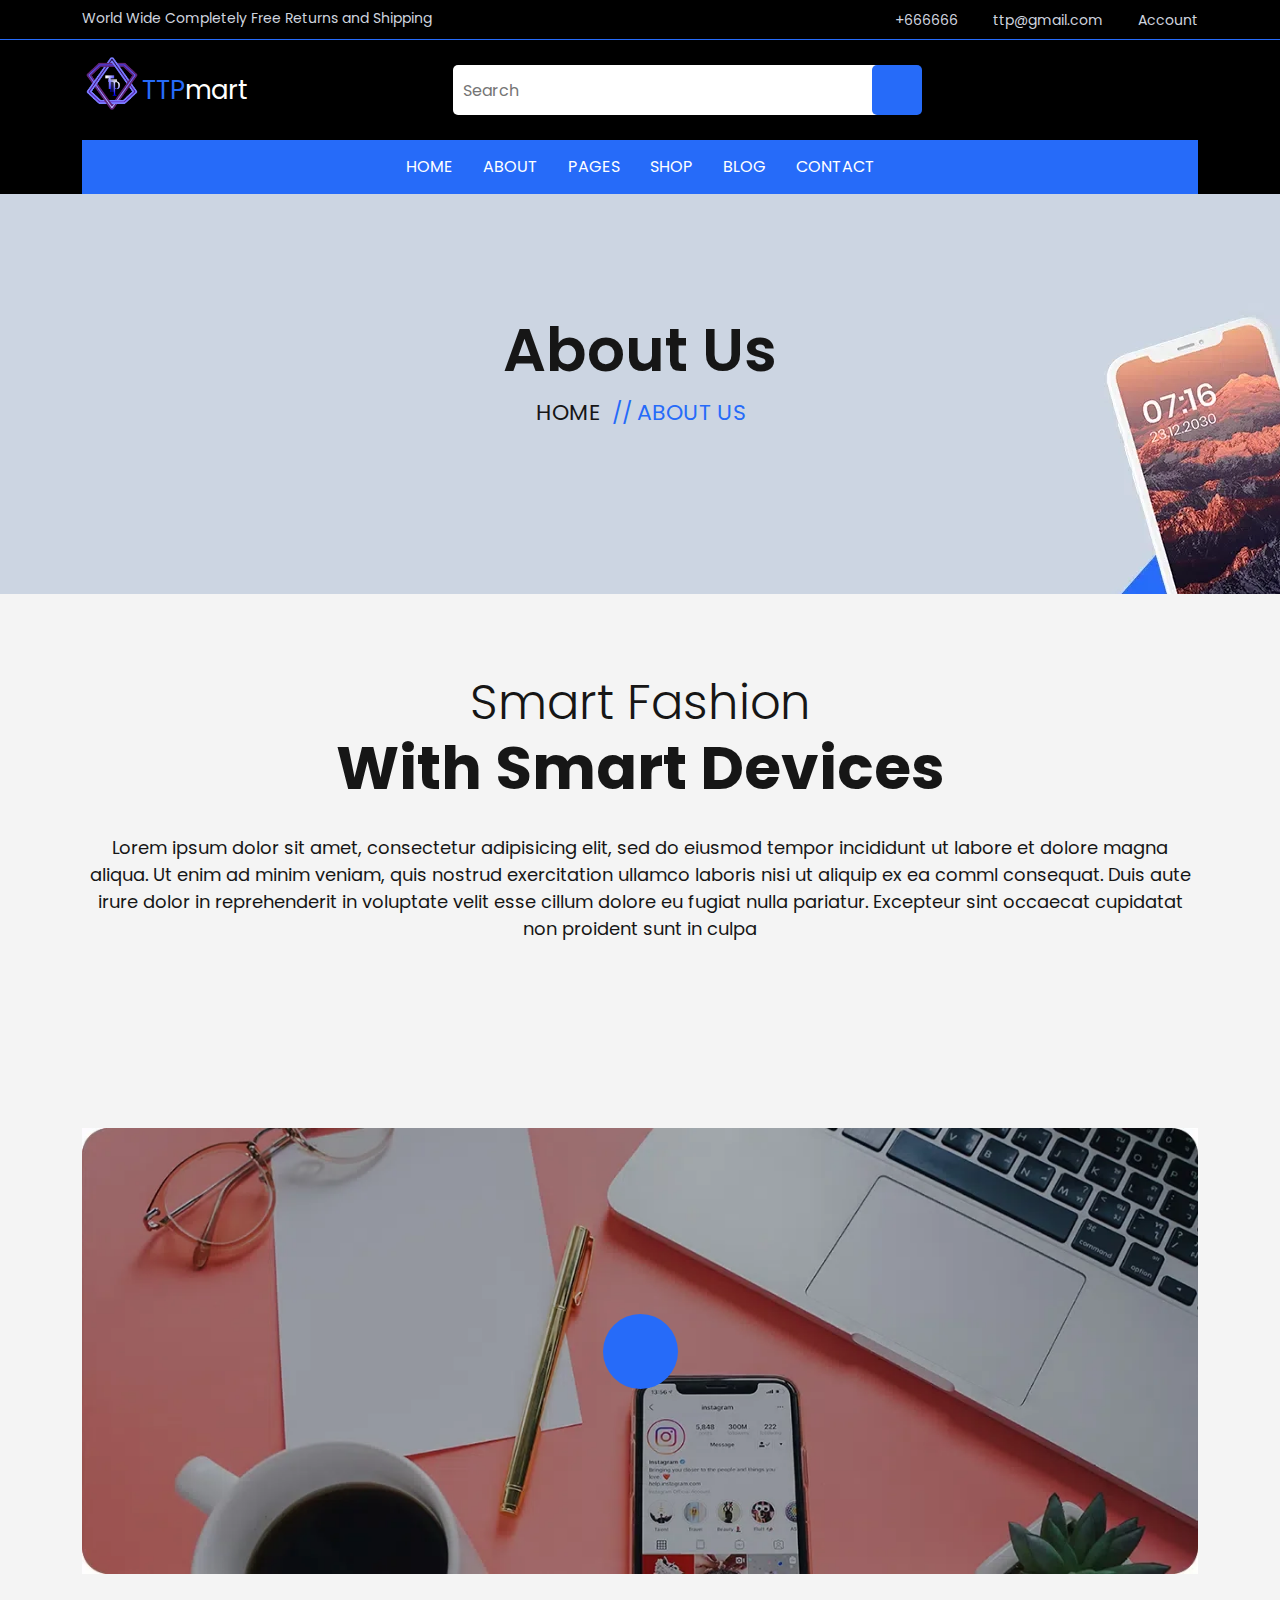
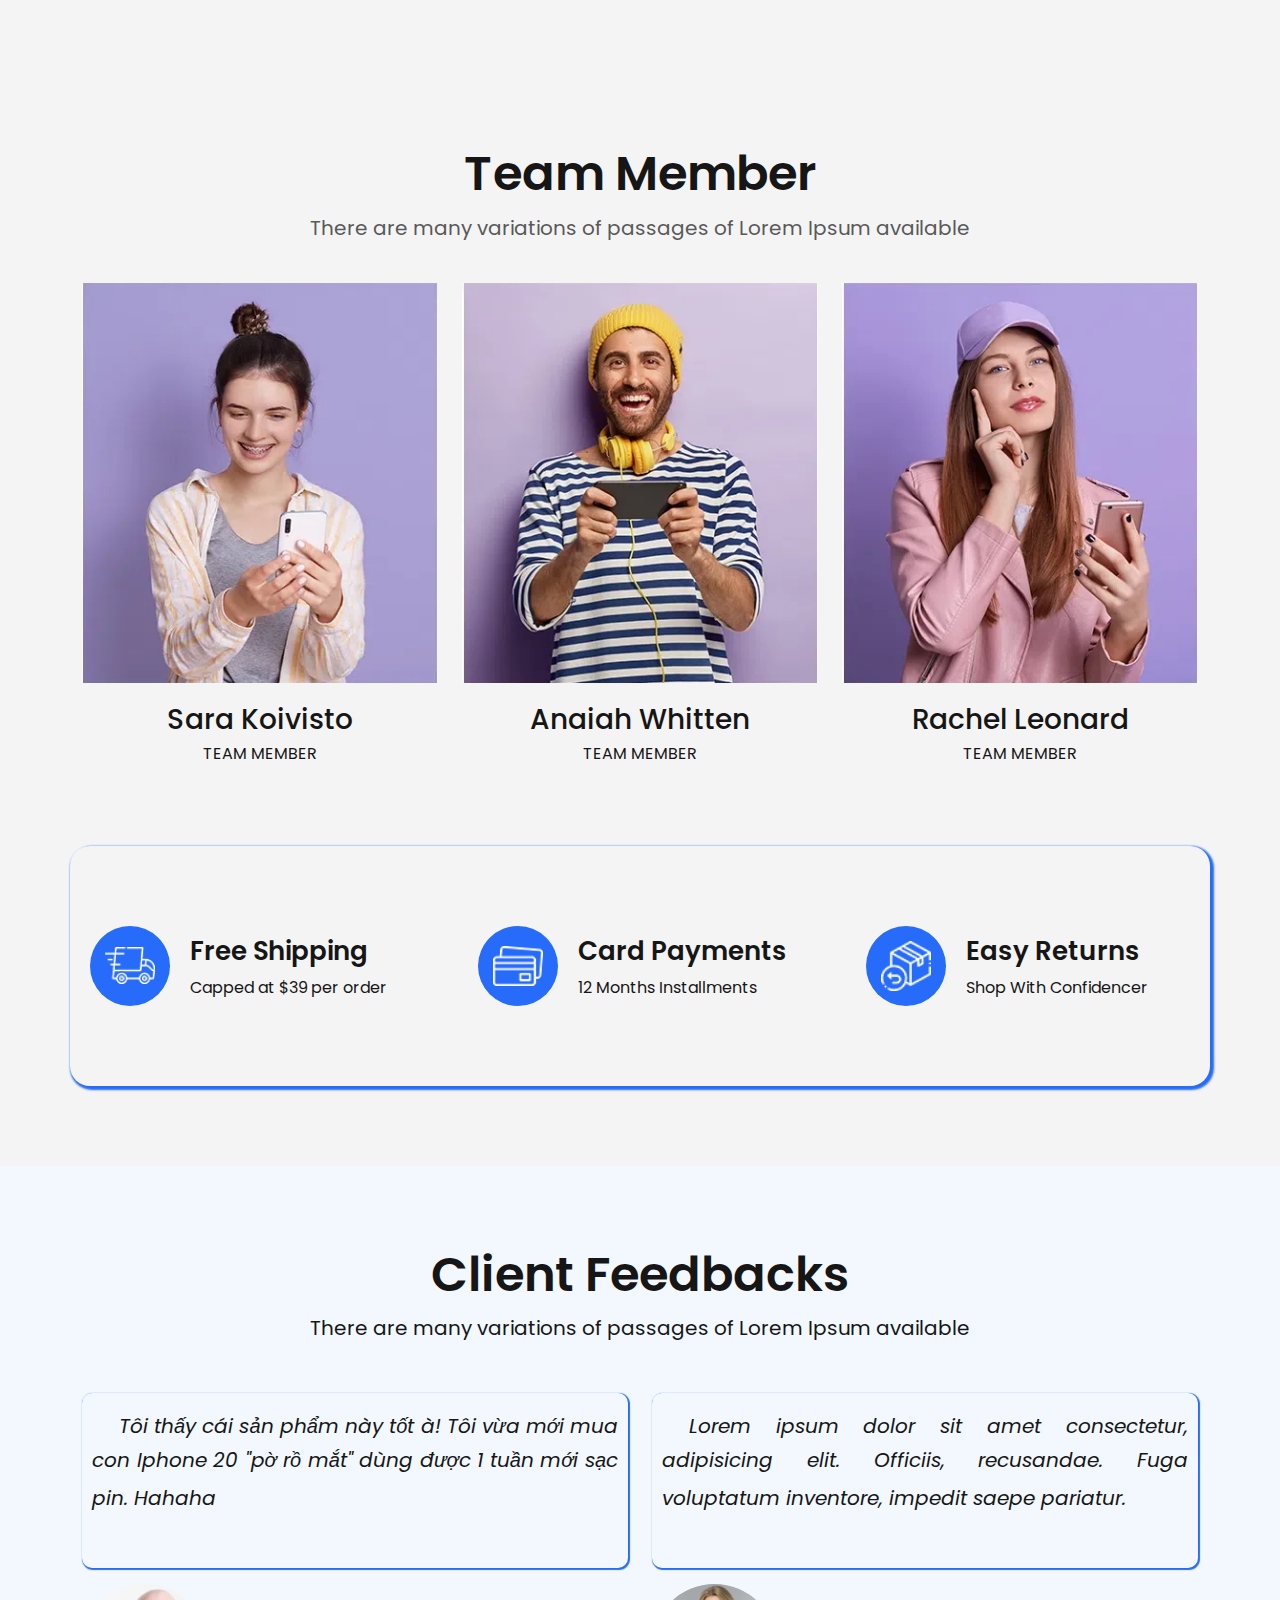
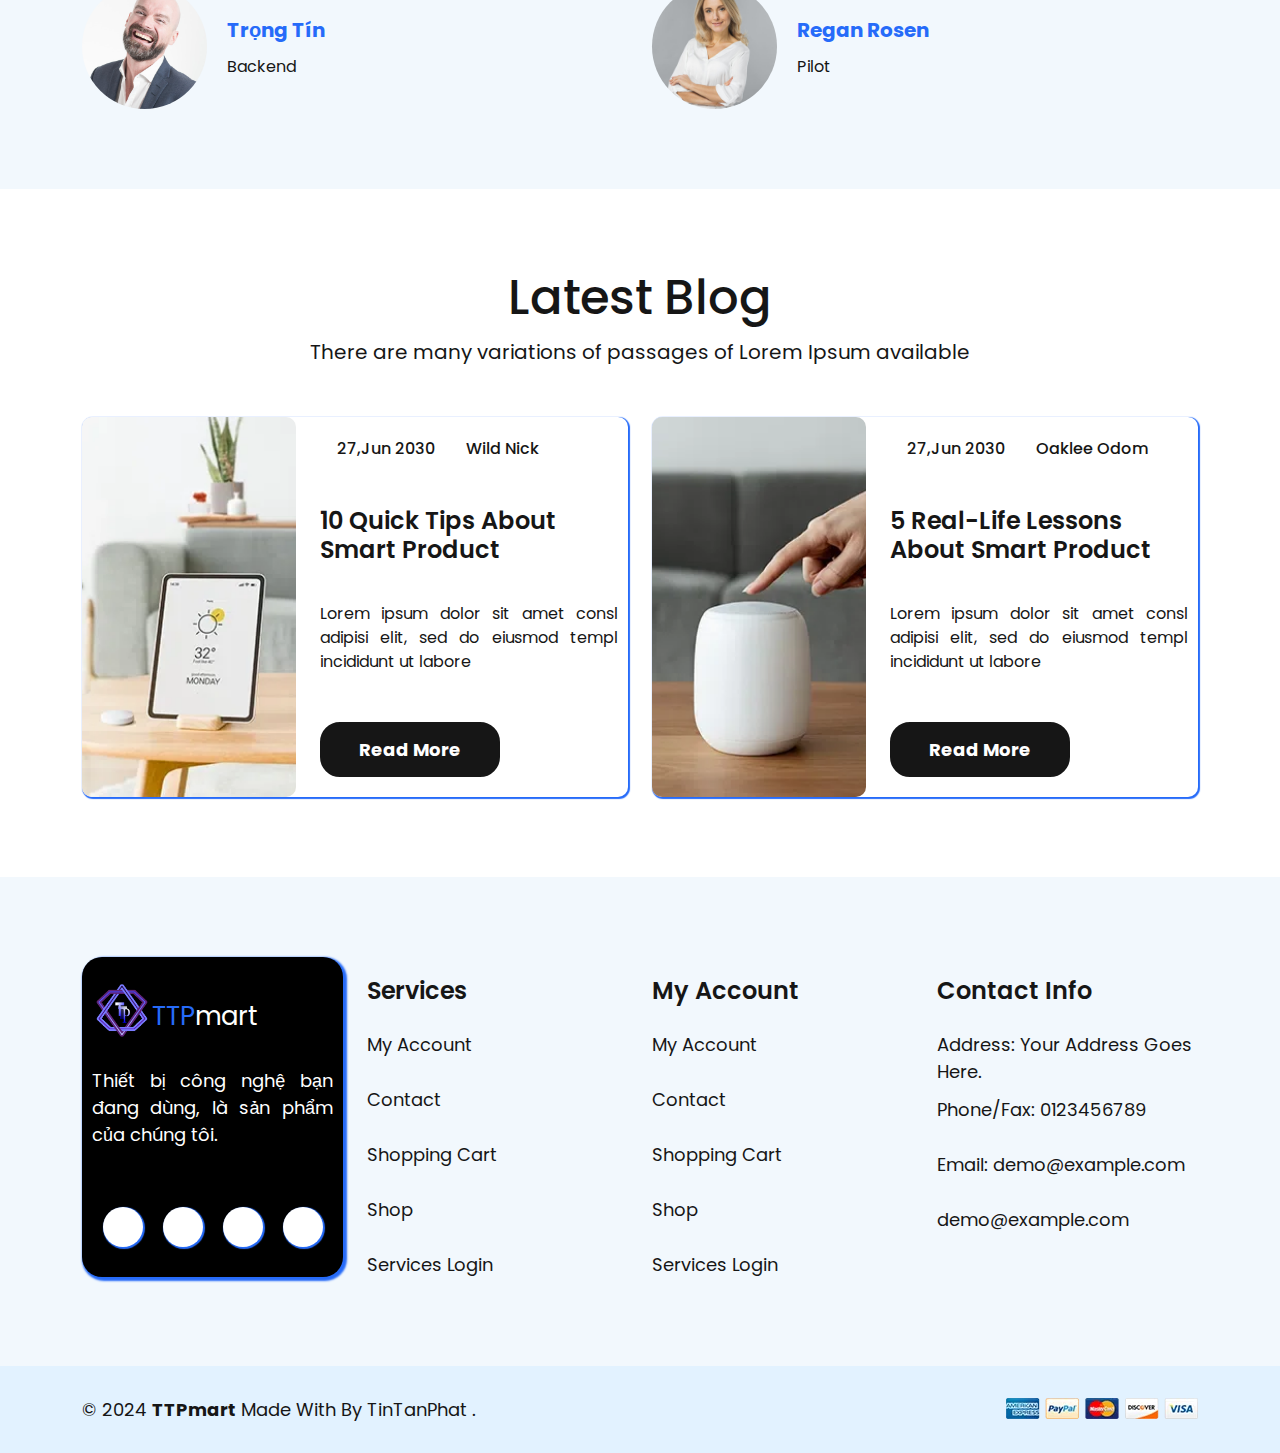
<file: about.html>
<!DOCTYPE html>
<html lang="en">

<head>
  <meta charset="UTF-8">
  <meta name="viewport" content="width=device-width, initial-scale=1.0">
  <title>TTPmart - About</title>
  <!-- Favicon -->
  <link rel="icon" type="image/x-icon" href="assets/images/x-monogram-by-victor-murea-dribbble.png">
  <!-- Font Awesome -->
  <link rel="stylesheet" href="https://cdnjs.cloudflare.com/ajax/libs/font-awesome/6.5.1/css/all.min.css"
    integrity="sha512-DTOQO9RWCH3ppGqcWaEA1BIZOC6xxalwEsw9c2QQeAIftl+Vegovlnee1c9QX4TctnWMn13TZye+giMm8e2LwA=="
    crossorigin="anonymous" referrerpolicy="no-referrer" />
  <!-- Bootstrap -->
  <link rel="stylesheet" href="assets/bootstrap/bootstrap.min.css">
  <!-- Wow -->
  <link rel="stylesheet" href="assets/wow/animate.css">
  <!-- Slick -->
  <link rel="stylesheet" type="text/css" href="assets/slick/slick.css" />
  <link rel="stylesheet" type="text/css" href="assets/slick/slick-theme.css" />
  <!-- CSS -->
  <link rel="stylesheet" href="assets/css/base.css">
  <link rel="stylesheet" href="assets/css/styles.css">
</head>

<body>
  <!-- Header -->
  <header class="header">
    <div class="container">
      <div class="inner-wrap">
        <p class="desc">World Wide Completely Free Returns and Shipping</p>
        <ul class="list">
          <li>
            <a href="#">
              <i class="fa-solid fa-phone"></i>
              <span>+666666</span>
            </a>
          </li>
          <li>
            <a href="#">
              <i class="fa-regular fa-envelope"></i>
              <span>ttp@gmail.com</span>
            </a>
          </li>
          <li>
            <a href="#">
              <i class="fa-solid fa-user"></i>
              <span>Account</span>
            </a>
          </li>
        </ul>
      </div>
    </div>
  </header>
  <!-- End Header -->

  <!-- Main -->
  <main class="main">
    <!-- Search -->
    <section class="header-search">
      <div class="container">
        <div class="row">
          <div class="col-xl-3 col-lg-3 col-md-6 col-sm-6 col-6">
            <a class="inner-logo" href="#">
              <div class="logo"></div>
              <span>
                <span>TTP</span>
                mart
              </span>
            </a>
          </div>
          <div class="col-xl-7 col-lg-7 col-md-12 order-992-2">
            <div class="inner-search">
              <input type="text" name="search" placeholder="Search">
              <button class="button button-search">
                <i class="fa-solid fa-magnifying-glass"></i>
              </button>
            </div>
          </div>
          <div class="col-xl-2 col-lg-2 col-md-6 col-sm-6 col-6">
            <div class="inner-icon">
              <a href="#">
                <i class="fa-regular fa-heart"></i>
              </a>
              <a href="#">
                <i class="fa-solid fa-cart-shopping"></i>
              </a>
            </div>
          </div>
        </div>
      </div>
    </section>
    <!-- End Search -->

    <!-- Header Main -->
    <section class="header-main">
      <div class="container">
        <div class="row">
          <div class="col-12">
            <div class="inner-content">
              <ul class="list">
                <a href="#">
                  <li>HOME</li>
                </a>
                <a href="#">
                  <li>ABOUT</li>
                </a>
                <a href="#">
                  <li>PAGES</li>
                </a>
                <a href="#">
                  <li>SHOP</li>
                </a>
                <a href="#">
                  <li>BLOG</li>
                </a>
                <a href="#">
                  <li>CONTACT</li>
                </a>
              </ul>
              <nav class="navbar navbar-expand-lg navbar-dark bg-dark">
                <div class="container-fluid">
                  <a class="navbar-brand" href="#">ABOUT</a>
                  <button class="navbar-toggler" type="button" data-bs-toggle="collapse" data-bs-target="#navbarNavDarkDropdown" aria-controls="navbarNavDarkDropdown" aria-expanded="false" aria-label="Toggle navigation">
                    <span class="navbar-toggler-icon"></span>
                  </button>
                  <div class="collapse navbar-collapse" id="navbarNavDarkDropdown">
                    <ul class="navbar-nav">
                      <li class="nav-item dropdown">
                        <button class="btn btn-dark dropdown-toggle" data-bs-toggle="dropdown" aria-expanded="false">
                          Page
                        </button>
                        <ul class="dropdown-menu dropdown-menu-dark">
                          <li><a class="dropdown-item" href="/">Home</a></li>
                          <li><a class="dropdown-item" href="about.html">About</a></li>
                          <li><a class="dropdown-item" href="#">Something else here</a></li>
                        </ul>
                      </li>
                    </ul>
                  </div>
                </div>
              </nav>

            </div>
          </div>
        </div>
      </div>
    </section>
    <!-- End Header Main -->

    <!-- Breadcrumb -->
    <section class="breadcrumb">
      <div class="container">
        <div class="row">
          <div class="col-12">
            <div class="inner-content">
              <h1 class="title">About Us</h1>
              <p class="desc">
                <a href="/">HOME</a>
                <span>ABOUT US</span>
              </p>
            </div>
          </div>
        </div>
      </div>
    </section>
    <!-- End Breadcrumb -->

    <!-- About Smart Fashion -->
    <section class="about-smart-fashion">
      <div class="container">
        <div class="row">
          <div class="col-12">
            <div class="inner-content">
              <h3 class="title">Smart Fashion</h3>
              <h2 class="subtitle">With Smart Devices</h2>
              <p class="desc">Lorem ipsum dolor sit amet, consectetur adipisicing elit, sed do eiusmod tempor incididunt
                ut labore et dolore magna aliqua. Ut enim ad minim veniam, quis nostrud exercitation ullamco laboris
                nisi ut aliquip ex ea comml consequat. Duis aute irure dolor in reprehenderit in voluptate velit esse
                cillum dolore eu fugiat nulla pariatur. Excepteur sint occaecat cupidatat non proident sunt in culpa</p>
            </div>
          </div>
        </div>
      </div>
    </section>
    <!-- End About Smart Fashion -->

    <!-- Video -->
    <section class="video">
      <div class="container">
        <div class="row">
          <div class="col-12">
            <div class="img">
              <button class="button button-play">
                <i class="fa-solid fa-play"></i>
              </button>
            </div>
          </div>
        </div>
      </div>
    </section>
    <!-- End Video -->

    <!-- Team Member -->
    <section class="team-member">
      <div class="container">
        <div class="row">
          <div class="col-12">
            <div class="inner-title">
              <h2 class="title">Team Member</h2>
              <p class="desc">There are many variations of passages of Lorem Ipsum available</p>
            </div>
          </div>
          <div class="col-xl-4 col-lg-4 col-md-6 col col-sm-6 col-12">
            <div class="box box-one">
              <div class="img">
                <ul class="social">
                  <li>
                    <a href="https://www.facebook.com/profile.php?id=100015809478694">
                      <i class="fa-brands fa-facebook-f"></i>
                    </a>
                  </li>
                  <li>
                    <a href="#">
                      <i class="fa-brands fa-tiktok"></i>
                    </a>
                  </li>
                  <li>
                    <a href="#">
                      <i class="fa-brands fa-twitter"></i>
                    </a>
                  </li>
                  <li>
                    <a href="#">
                      <i class="fa-brands fa-instagram"></i>
                    </a>
                  </li>
                </ul>
              </div>
              <h3 class="name">Sara Koivisto</h3>
              <p class="position">TEAM MEMBER</p>
            </div>
          </div>
          <div class="col-xl-4 col-lg-4 col-md-6 col col-sm-6 col-12">
            <div class="box box-two">
              <div class="img">
                <ul class="social">
                  <li>
                    <a href="https://www.facebook.com/profile.php?id=100015809478694">
                      <i class="fa-brands fa-facebook-f"></i>
                    </a>
                  </li>
                  <li>
                    <a href="#">
                      <i class="fa-brands fa-tiktok"></i>
                    </a>
                  </li>
                  <li>
                    <a href="#">
                      <i class="fa-brands fa-twitter"></i>
                    </a>
                  </li>
                  <li>
                    <a href="#">
                      <i class="fa-brands fa-instagram"></i>
                    </a>
                  </li>
                </ul>
              </div>
              <h3 class="name">Anaiah Whitten</h3>
              <p class="position">TEAM MEMBER</p>
            </div>
          </div>
          <div class="col-xl-4 col-lg-4 col-md-6 col col-sm-6 col-12">
            <div class="box box-three">
              <div class="img">
                <ul class="social">
                  <li>
                    <a href="https://www.facebook.com/profile.php?id=100015809478694">
                      <i class="fa-brands fa-facebook-f"></i>
                    </a>
                  </li>
                  <li>
                    <a href="#">
                      <i class="fa-brands fa-tiktok"></i>
                    </a>
                  </li>
                  <li>
                    <a href="#">
                      <i class="fa-brands fa-twitter"></i>
                    </a>
                  </li>
                  <li>
                    <a href="#">
                      <i class="fa-brands fa-instagram"></i>
                    </a>
                  </li>
                </ul>
              </div>
              <h3 class="name">Rachel Leonard</h3>
              <p class="position">TEAM MEMBER</p>
            </div>
          </div>
        </div>
      </div>
    </section>
    <!-- End Team Member -->

    <!-- Feature -->
    <section class="feature">
      <div class="container">
        <div class="row">
          <div class="col-xl-4 col-lg-4 col-md-6 col-sm-12">
            <div class="box box-one">
              <div class="icon">
                <div class="img"></div>
              </div>
              <div class="content">
                <div class="title">Free Shipping</div>
                <p class="desc">Capped at $39 per order</p>
              </div>
            </div>
          </div>
          <div class="col-xl-4 col-lg-4 col-md-6 col-sm-12">
            <div class="box box-two">
              <div class="icon">
                <div class="img"></div>
              </div>
              <div class="content">
                <div class="title">Card Payments</div>
                <p class="desc">12 Months Installments</p>
              </div>
            </div>
          </div>
          <div class="col-xl-4 col-lg-4 col-md-6 col-sm-12">
            <div class="box box-three">
              <div class="icon">
                <div class="img"></div>
              </div>
              <div class="content">
                <div class="title">Easy Returns</div>
                <p class="desc">Shop With Confidencer</p>
              </div>
            </div>
          </div>
        </div>
      </div>
    </section>
    <!-- End Feature -->

    <!-- Client Feedbacks -->
    <section class="client-feedbacks">
      <div class="container">
        <div class="row">
          <div class="col-12">
            <div class="inner-title">
              <h2 class="title">Client Feedbacks</h2>
              <p class="desc">There are many variations of passages of Lorem Ipsum available</p>
            </div>
          </div>
          <div class="col-xl-6 col-lg-6 col-md-12">
            <div class="box box-one">
              <p class="desc">Tôi thấy cái sản phẩm này tốt à! Tôi vừa mới mua con Iphone 20 "pờ rồ mắt" dùng được 1
                tuần mới sạc pin. Hahaha</p>
              <div class="avatar">
                <div class="img"></div>
                <div class="author">
                  <p class="name">Trọng Tín</p>
                  <p>Backend</p>
                </div>
              </div>
            </div>
          </div>
          <div class="col-xl-6 col-lg-6 col-md-12">
            <div class="box box-two">
              <p class="desc">Lorem ipsum dolor sit amet consectetur, adipisicing elit. Officiis, recusandae. Fuga
                voluptatum inventore, impedit saepe pariatur.</p>
              <div class="avatar">
                <div class="img"></div>
                <div class="author">
                  <p class="name">Regan Rosen</p>
                  <p>Pilot</p>
                </div>
              </div>
            </div>
          </div>
        </div>
      </div>
    </section>
    <!-- End Client Feedbacks -->

    <!-- Lastest Blog -->
    <section class="lastest-blog">
      <div class="container">
        <div class="row">
          <div class="col-12">
            <div class="inner-title">
              <h2 class="title">Latest Blog</h2>
              <p class="desc">There are many variations of passages of Lorem Ipsum available</p>
            </div>
          </div>
          <div class="col-xl-6 col-lg-6 col-md-6 col-sm-6 col-12">
            <div class="box box-one">
              <div class="row">
                <div class="col-xl-5 col-lg-5 col-md-12">
                  <div class="img"></div>
                </div>
                <div class="col-xl-7 col-lg-7 col-md-12">
                  <div class="content">
                    <div class="author">
                      <span class="time">27,Jun 2030</span>
                      <span class="name">Wild Nick</span>
                    </div>
                    <h4 class="title">10 Quick Tips About Smart Product</h4>
                    <p class="desc">Lorem ipsum dolor sit amet consl adipisi elit, sed do eiusmod templ incididunt ut
                      labore</p>
                    <div class="button button-read-more">Read More</div>
                  </div>
                </div>
              </div>
            </div>
          </div>
          <div class="col-xl-6 col-lg-6 col-md-6 col-sm-6 col-12">
            <div class="box box-two">
              <div class="row">
                <div class="col-xl-5 col-lg-5 col-md-12">
                  <div class="img"></div>
                </div>
                <div class="col-xl-7 col-lg-7 col-md-12">
                  <div class="content">
                    <div class="author">
                      <span class="time">27,Jun 2030</span>
                      <span class="name">Oaklee Odom</span>
                    </div>
                    <h4 class="title">5 Real-Life Lessons About Smart Product</h4>
                    <p class="desc">Lorem ipsum dolor sit amet consl adipisi elit, sed do eiusmod templ incididunt ut
                      labore
                    </p>
                    <div class="button button-read-more">Read More</div>
                  </div>
                </div>
              </div>
            </div>
          </div>
        </div>
      </div>
    </section>
    <!-- End Lastest Blog -->
  </main>
  <!-- End Main -->

  <!-- Footer -->
  <footer class="footer">
    <div class="footer-top">
      <div class="container">
        <div class="row">
          <div class="col-xl-3 col-lg-3 col-md-6 col-sm-12">
            <div class="box-one">
              <a class="inner-logo" href="#">
                <div class="logo"></div>
                <span>
                  <span>TTP</span>
                  mart
                </span>
              </a>
              <p class="desc">Thiết bị công nghệ bạn đang dùng, là sản phẩm của chúng tôi.</p>
              <ul class="social">
                <li>
                  <a href="#">
                    <i class="fa-brands fa-facebook-f"></i>
                  </a>
                </li>
                <li>
                  <a href="#">
                    <i class="fa-brands fa-tiktok"></i>
                  </a>
                </li>
                <li>
                  <a href="#">
                    <i class="fa-brands fa-twitter"></i>
                  </a>
                </li>
                <li>
                  <a href="#">
                    <i class="fa-brands fa-instagram"></i>
                  </a>
                </li>
              </ul>
            </div>
          </div>
          <div class="col-xl-3 col-lg-3 col-md-6 col-sm-6 col-12">
            <div class="box box-two">
              <h4 class="title">Services</h4>
              <ul class="list">
                <li>
                  <a href="#">My Account</a>
                </li>
                <li>
                  <a href="#">Contact</a>
                </li>
                <li>
                  <a href="#">Shopping Cart</a>
                </li>
                <li>
                  <a href="#">Shop</a>
                </li>
                <li>
                  <a href="#">Services Login</a>
                </li>
              </ul>
            </div>
          </div>
          <div class="col-xl-3 col-lg-3 col-md-6 col-sm-6 col-12">
            <div class="box box-three">
              <h4 class="title">My Account</h4>
              <ul class="list">
                <li>
                  <a href="#">My Account</a>
                </li>
                <li>
                  <a href="#">Contact</a>
                </li>
                <li>
                  <a href="#">Shopping Cart</a>
                </li>
                <li>
                  <a href="#">Shop</a>
                </li>
                <li>
                  <a href="#">Services Login</a>
                </li>
              </ul>
            </div>
          </div>
          <div class="col-xl-3 col-lg-3 col-md-6 col-sm-6 col-12">
            <div class="box box-four">
              <h4 class="title">Contact Info</h4>
              <ul class="list">
                <li style="height: 50px;">Address: Your Address Goes Here.</li>
                <li>Phone/Fax: 0123456789</li>
                <li>Email: demo@example.com</li>
                <li>demo@example.com</li>
              </ul>
            </div>
          </div>
        </div>
      </div>
    </div>
    <div class="footer-bottom">
      <div class="container">
        <div class="row">
          <div class="col-xl-8 col-lg-8 col-md-8 col col-sm-12 col-12 z-index-768-1">
            <p class="desc">
              © 2024
              <span>TTPmart</span>
              Made With
              <i class="fa-solid fa-heart"></i>
              By
              <a href="#">TinTanPhat</a>
              .
            </p>
          </div>
          <div class="col-xl-4 col-lg-4 col-md-4 col col-sm-12 col-12">
            <div class="inner-img">
              <a href="#">
                <img src="assets/images/payment.webp" alt="">
              </a>
            </div>
          </div>
        </div>
      </div>
    </div>
  </footer>
  <!-- End Footer -->

  <!-- Bootstrap -->
  <script src="assets/bootstrap/bootstrap.bundle.min.js"></script>
  <!-- Wow -->
  <script src="assets/wow/wow.min.js"></script>
  <script>
    new WOW().init();
  </script>
  <!-- Slick -->
  <script type="text/javascript" src="assets/slick/jquery-1.11.0.min.js"></script>
  <script type="text/javascript" src="assets/slick/jquery-migrate-1.2.1.min.js"></script>
  <script type="text/javascript" src="assets/slick/slick.js"></script>
  <!-- JS -->
  <script src="assets/js/script.js"></script>
</body>

</html>
</file>
<file: assets/css/base.css>
@import url('https://fonts.googleapis.com/css2?family=Poppins:ital,wght@0,100;0,200;0,300;0,400;0,500;0,600;0,700;0,800;0,900;1,100;1,200;1,300;1,400;1,500;1,600;1,700;1,800;1,900&display=swap');

:root {
  --color-one: #266BF9;
  
  --color-text-one: #161616;
  --color-text-two: #999DA0;
  --color-text-three: #CFD4DF;
  --color-text-four: #595959;

  --background-color-one: #F2F8FD;
  --background-color-two: #F2F2F2;
  --background-color-three: #A20302;
  --background-color-four: #E2F2FF;
  --background-color-five: #F4F4F4;

  --font: "Poppins", sans-serif;
}

* {
  box-sizing: border-box;
}

html {
  /* overflow-x: hidden; */
}

body {
  font-family: var(--font);
  color: var(--color-text-one);
  /* overflow-x: hidden; */
}

ul {
  list-style-type: none;
  margin: 0;
  padding: 0;
}

a {
  text-decoration: none;
}

/* Button */
.button {}

.button-search {
  border-radius: 5px;
  background-color: var(--color-one);
  color: #fff;
  width: 50px;
}

.button-shop {
  padding: 5px;
  background-color: transparent;
  color: #ffffff;
  border: 3px solid #ffffff;
  font-weight: bold;
  font-size: 18px;
  border-radius: 20px;
  width: 215px;
  height: 60px;
}

.button-shop:hover {
  background-color: var(--color-one);
  border: 3px solid var(--color-one);
}

.button-arrow {
  padding: 5px;
  width: 50px;
  height: 50px;
  background-color: var(--color-one);
  color: #ffffff;
  border-radius: 50%;
  border: 1px solid var(--color-one);
  font-size: 20px;
  font-weight: bold;
}

.button-arrow:hover {
  font-size: 24px;
}

.button-card {
  width: 200px;
  height: 50px;
  color: var(--color-text-two);
  font-weight: 600;
  font-size: 20px;
  padding: 10px 20px;
  background-color: #ffffff;
  border-radius: 20px;
  border: 1px solid #dddddd;
}

.button-card:hover {
  color: #ffffff;
  background-color: var(--color-one);
}

.button-read-more {
  background-color: var(--color-text-one);
  color: #ffffff;
  border: 3px solid var(--color-text-one);
  font-weight: bold;
  font-size: 18px;
  border-radius: 20px;
  width: 180px;
  height: 55px;
  display: flex;
  justify-content: center;
  align-items: center;
}

.button-read-more:hover {
  background-color: var(--color-one);
  border: none;
  color: #ffffff;
}

.button-play {
  width: 75px;
  height: 75px;
  border-radius: 50%;
  color: #ffffff;
  background-color: var(--color-one);
  border: none;
  font-size: 28px;
  display: flex;
  justify-content: center;
  align-items: center;
}

/* End Button */
</file>
<file: assets/css/styles.css>
/* Header */
.header {
  background-color: #000000;
  color: var(--color-text-three);
  font-size: 14px;
  width: 100%;
  height: 40px;
  display: flex;
  align-items: center;
  border-bottom: 1px solid var(--color-one);
}

.header .inner-wrap {
  display: flex;
  justify-content: space-between;
}

.header .desc {
  margin-bottom: 0;
}

.header .list {
  display: flex;
}

.header .list li {
  margin-right: 30px;
}

.header .list li:nth-child(3) {
  margin-right: 0;
}

.header .list li i {
  color: var(--color-one);
  font-size: 16px;
  margin-right: 5px;
}

.header .list li span {
  color: var(--color-text-three);
}

.header .list li:hover span {
  color: var(--color-one);
}

@media (max-width: 991.98px) {
  .header .inner-wrap {
    justify-content: center;
  }

  .header .list {
    display: none;
  }
}

@media (max-width: 575.98px) {
  .header .desc {
    font-size: 11.5px;
  }
}
/* End Header */

/* Main */
/* Header Search */
.header-search {
  background-color: #000000;
  height: 100px;
  display: flex;
  align-items: center;
  padding: 20px 0;
}

.header-search .inner-logo {
  display: flex;
  align-items: center;
  font-size: 26px;
  color: #ffffff;
  width: 100%;
  height: 100%;
}

.header-search .inner-logo .logo {
  display: flex;
  align-items: center;
  background-image: url(../images/LogoTTP.png);
  background-size: cover;
  background-position: center;
  width: 60px;
  height: 100px;
}

.header-search .inner-logo span {
  display: flex;
}

.header-search .inner-logo span span {
  color: var(--color-one);
}

.header-search .inner-search {
  width: 100%;
  height: 100%;
  display: flex;
  justify-content: center;
  align-items: center;
}

.header-search .inner-search input {
  padding: 0 10px;
  width: 70%;
  height: 50px;
  border-radius: 5px;
  border: none;
}

.header-search .inner-search input:focus {
  outline: none;
}

.header-search .inner-search button {
  margin-left: -30px;
  height: 50px;
  border: none;
}

.header-search .inner-icon {
  width: 100%;
  height: 100%;
  display: flex;
  justify-content: right;
  align-items: center;
}

.header-search .inner-icon a {
  margin-right: 20px;
  color: #ffffff;
  font-size: 24px;
}

.header-search .inner-icon a:nth-child(2) {
  margin-right: 0;
}

.header-search .inner-icon a:hover {
  color: var(--color-one);
}

@media (max-width: 991.98px) {
  .header-search {
    background-color: #000000;
    height: 130px;
    display: flex;
    align-items: center;
    padding: 20px 0;
  }

  .header-search .inner-logo {
    margin-top: -20px;
  }

  .header-search .order-992-2 {
    order: 2;
  }

  .header-search .inner-search {
    margin-top: -20px;
  }

  .header-search .inner-search input {
    width: 100%;
  }

  .header-search .inner-icon {
    margin-top: -20px;
  }
}

@media (max-width: 575.98px) {
  .header-search .inner-logo {
    font-size: 20px;
  }

  .header-search .inner-icon a { 
    font-size: 20px;
  }
}
/* End Header Search */

/* Header Main */
.header-main {
  background-color: #000000;
}

.header-main .inner-content {
  background-color: var(--color-one);
}

.header-main .list {
  padding: 15px 0;
  border-radius: 5px;
  display: flex;
  justify-content: center;
}

.header-main .list a {
  color: #ffffff;
  font-size: 16px;
  margin-right: 30px;
}

.header-main .list a:nth-child(6) {
  margin-right: 0;
}

.header-main .navbar {
  display: none;
}

@media (max-width: 991.98px) {
  .header-main .list {
    display: none;
  }

  .header-main .navbar {
    display: flex;
  }
}
/* End Header Main */

/* Breadcrumb */
.breadcrumb {
  background-image: url(../images/breadcrunb-bg.webp);
  background-position: center;
  padding-top: 120px;
  height: 400px;
  margin-bottom: 0;
}

.breadcrumb .inner-content {
  text-align: center;
  display: flex;
  flex-direction: column;
  justify-content: center;
}

.breadcrumb .inner-content .title {
  font-size: 60px;
  font-weight: 600;
  margin-bottom: 10px;
}

.breadcrumb .inner-content .desc {
  margin-bottom: 0;
  font-size: 22px;
}

.breadcrumb .inner-content .desc a {
  color: var(--color-text-one);
}

.breadcrumb .inner-content .desc a:hover {
  color: var(--color-one);
}

.breadcrumb .inner-content .desc span {
  color: var(--color-one);
}

.breadcrumb .inner-content .desc span::before {
  content: "//";
  margin-right: 5px;
  margin-left: 5px;
}
/* End Breadcrumb */

/* Client Feedback */
.client-feedbacks {
  background-color: var(--background-color-one);
  padding: 80px 0;
}

.client-feedbacks .inner-title {
  text-align: center;
  margin-bottom: 50px;
}

.client-feedbacks .inner-title .title {
  font-size: 48px;
  font-weight: 600;
  margin-bottom: 10px;
}

.client-feedbacks .inner-title .desc {
  font-size: 20px;
  margin-bottom: 0;
}

.client-feedbacks .box .desc {
  height: 175px;
  font-size: 20px;
  position: relative;
  font-style: italic;
  text-align: justify;
  box-shadow: 1px 1px 1px 1px var(--color-one);
  border-radius: 10px;
  padding: 10px;
}

.client-feedbacks .box .desc::before {
  content: "\f10d";
  font-weight: 900;
  font-family: "Font Awesome 6 Free";
  font-size: 28px;
  color: var(--color-one);
  margin-right: 5px;
}

.client-feedbacks .box .desc::after {
  content: "\f10e";
  font-weight: 900;
  font-family: "Font Awesome 6 Free";
  font-size: 28px;
  color: var(--color-one);
  margin-left: 5px;
}

.client-feedbacks .box .avatar {
  display: flex;
}

.client-feedbacks .box .avatar .img {
  background-size: cover;
  background-position: top;
  width: 125px;
  height: 125px;
  border-radius: 50%;
  margin-right: 20px;
}

.client-feedbacks .box-one .avatar .img {
  background-image: url(../images/feedback-1.jpg);
}

.client-feedbacks .box-two .avatar .img {
  background-image: url(../images/feedback-2.jpg);
}

.client-feedbacks .box .avatar .author {
  display: flex;
  flex-direction: column;
  justify-content: center;
}

.client-feedbacks .box .avatar .author .name {
  margin-bottom: 10px;
  color: var(--color-one);
  font-size: 20px;
  font-weight: bold;
}

.client-feedbacks .box .avatar .author p {
  margin-bottom: 0;
}

@media (max-width: 991.98px) {
  .client-feedbacks .box-one {
    margin-bottom: 30px;
  }
}

@media (max-width: 575.98px) {
  .client-feedbacks .box .desc {
    height: 250px;
  }
}
/* End Client Feedback */

/* Lastest Blog */
.lastest-blog {
  padding: 80px 0;
}

.lastest-blog .inner-title {
  text-align: center;
  margin-bottom: 50px;
}

.lastest-blog .inner-title .title {
  font-size: 48px;
  margin-bottom: 10px;
}

.lastest-blog .inner-title .desc {
  font-size: 20px;
  margin-bottom: 0;
}

.lastest-blog .box {
  border-radius: 10px;
  box-shadow: 1px 1px 1px 1px var(--color-one);
}

.lastest-blog .box .img {
  background-position: center;
  background-size: cover;
  border-radius: 10px;
  width: 100%;
  height: 100%;
  transition: transform .2s;
}

.lastest-blog .box-one .img {
  background-image: url(../images/lastest-blog-1.webp);
}

.lastest-blog .box-two .img {
  background-image: url(../images/lastest-blog-2.webp);
}

.lastest-blog .box:hover .img {
  transform: scale(1.1);
}

.lastest-blog .box .content {
  padding-right: 10px;
}

.lastest-blog .box .author {
  margin-bottom: 20px;
  margin-top: 20px;
  height: 50px;
}

.lastest-blog .box .author .time {
  font-weight: 500;
  margin-right: 10px;
}

.lastest-blog .box .author .time::before {
  content: "\f073";
  font-weight: 400;
  font-family: "Font Awesome 6 Free";
  color: var(--color-one);
  margin-right: 5px;
}

.lastest-blog .box .author .name {
  font-weight: 500;
}

.lastest-blog .box .author .name::before {
  content: "\f007";
  font-weight: 900;
  font-family: "Font Awesome 6 Free";
  color: var(--color-one);
  margin-right: 5px;
}

.lastest-blog .box .title {
  margin-bottom: 20px;
  font-weight: 600;
  height: 75px;
}

.lastest-blog .box .desc {
  margin-bottom: 20px;
  height: 100px;
  text-align: justify;
}

.lastest-blog .box .button {
  margin-bottom: 20px;
}

@media (max-width: 991.98px) {
  .lastest-blog .box .img {
    height: 450px;
  }

  .lastest-blog .box .content {
    padding: 0 20px;
  }
}

@media (max-width: 767.98px) {
  .lastest-blog .box .title {
    height: 100px;
  }
}

@media (max-width: 575.98px) {
  .lastest-blog .box .title {
    height: 50px;
  }
}
/* End Lastest Blog */

/* Home Page */
/* Slide */
.slide {
  background-image: url(../images/hero-bg-1.webp);
  background-position: center;
  width: 100%;
  height: 600px;
  padding: 120px 0;
}

.slide .slide-one, .slide .slide-two {
  color: #ffffff;
}

.slide .slide-one .desc, .slide .slide-two .desc {
  font-size: 20px;
  margin-bottom: 20px;
}

.slide .slide-one .title, .slide .slide-two .title {
  font-size: 60px;
  font-weight: bold;
  margin-bottom: 50px;
}

.slide .inner-slide .img {
  width: 100%;
  height: 500px;
  background-size: contain;
  background-repeat: no-repeat;
  background-position: center;
}

.slide .slide-one .img {
  background-image: url(../images/hero-1-1.webp);
}

.slide .slide-two .img {
  background-image: url(../images/hero-1-2.webp);
}

.slide .inner-slide .slick-arrow {
  background-color: #ffffff;
  width: 50px;
  height: 50px;
  border-radius: 50%;
  padding: 10px;
  opacity: 0.5;
}

.slide .inner-slide .slick-prev::before, .slide .inner-slide .slick-next::before {
  color: #000000;
}

@media (max-width: 1199.98px) {
  .slide .slide-one .title, .slide .slide-two .title {
    font-size: 48px;
  }
}

@media (max-width: 767.98px) {
  .slide {
    padding: 100px 0;
  }

  .slide .slide-one .desc, .slide .slide-two .desc {
    font-size: 16px;
  }

  .slide .slide-one .title, .slide .slide-two .title {
    font-size: 36px;
  }

  .slide .slide-one .button, .slide .slide-two .button {
    width: 180px;
    height: 50px;
    font-size: 16px;
  }
}

@media (max-width: 575.98px) {
  .slide {
    height: 800px;
    padding: 50px 0;
    text-align: center;
  }

  .slide .slide-one .desc, .slide .slide-two .desc {
    margin-bottom: 10px;
  }
  
  .slide .slide-one .title, .slide .slide-two .title {
    margin-bottom: 30px;
  }

  .slide .inner-img {
    margin-top: 50px;
  }
}
/* End Slide */

/* Banner */
.banner {
  padding: 80px 0;
}

.banner .inner-box-one {
  border-radius: 10px;
  background-image: url(../images/3.webp);
  background-size: cover;
  width: 100%;
  height: 540px;
  padding: 0 40px;
  position: relative;
  transition: all .3s ease-in-out;
}

.banner .inner-box-one:hover {
  transform: scale(1.1)
}

.banner .inner-box-one .inner-content {
  padding-top: 325px;
}

.banner .inner-box-one .inner-content .title {
  color: var(--color-text-two);
  font-weight: 600;
  font-size: 36px;
}

.banner .inner-box-one .inner-content .desc {
  color: var(--color-text-one);
  font-weight: 600;
  font-size: 24px;
}

.banner .inner-box-one .button {
  position: absolute;
  right: 40px;
  bottom: 40px;
}

.banner .inner-box-two {
  border-radius: 10px;
  background-image: url(../images/4.webp);
  background-size: cover;
  width: 100%;
  height: 255px;
  padding: 20px;
  position: relative;
  transition: all .3s ease-in-out;
}


.banner .inner-box-two:hover {
  transform: scale(1.1);
}

.banner .inner-box-two .inner-content {
  padding-top: 20px;
}

.banner .inner-box-two .inner-content .title {
  color: var(--color-text-two);
  font-weight: 600;
  font-size: 36px;
}

.banner .inner-box-two .inner-content .desc {
  color: var(--color-text-one);
  font-weight: 600;
  font-size: 24px;
}

.banner .inner-box-two .button {
  position: absolute;
  left: 20px;
  bottom: 20px;
}

.banner .inner-box-four {
  border-radius: 10px;
  background-image: url(../images/5.webp);
  background-size: cover;
  width: 100%;
  height: 255px;
  padding: 20px;
  margin-top: -255px;
  position: relative;
  transition: all .3s ease-in-out;
}

.banner .inner-box-four:hover {
  transform: scale(1.1);
}

.banner .inner-box-four .inner-content {
  padding-top: 20px;
}

.banner .inner-box-four .inner-content .title {
  color: var(--color-text-two);
  font-weight: 600;
  font-size: 36px;
}

.banner .inner-box-four .inner-content .desc {
  color: var(--color-text-one);
  font-weight: 600;
  font-size: 24px;
}

.banner .inner-box-four .button {
  position: absolute;
  left: 20px;
  bottom: 20px;
}

@media (max-width: 1199.98px) {
  .banner .inner-box-one {
    height: 425px;
  }

  .banner .inner-box-one .inner-content {
    padding-top: 250px;
  }
  
  .banner .inner-box-two {
    height: 200px;
  }

  .banner .inner-box-two .inner-content {
    padding-top: 10px;
  }

  .banner .inner-box-four {
    margin-top: -200px;
    height: 200px;
  }

  .banner .inner-box-four .inner-content {
    padding-top: 10px;
  }
}

@media (max-width: 991.98px) {
  .banner .inner-box-one {
    height: 312px;
  }

  .banner .inner-box-one .inner-content {
    padding-top: 200px;
  }

  .banner .inner-box-one .inner-content .title {
    font-size: 24px;
  }
  
  .banner .inner-box-one .inner-content .desc {
    font-size: 20px;
  }

  .banner .inner-box-one .button {
    width: 40px;
    height: 40px;
    bottom: 20px;
  }
  
  .banner .inner-box-two {
    height: 143px;
  }

  .banner .inner-box-two .inner-content {
    padding-top: 10px;
  }

  .banner .inner-box-two .inner-content .title {
    font-size: 24px;
  }
  
  .banner .inner-box-two .inner-content .desc {
    font-size: 20px;
  }
  
  .banner .inner-box-two .button {
    width: 40px;
    height: 40px;
    bottom: 10px;
  }

  .banner .inner-box-four {
    margin-top: -143px;
    height: 143px;
  }

  .banner .inner-box-four .inner-content {
    padding-top: 10px;
  }

  .banner .inner-box-four .inner-content .title {
    font-size: 24px;
  }
  
  .banner .inner-box-four .inner-content .desc {
    font-size: 20px;
  }
  
  .banner .inner-box-four .button {
    width: 40px;
    height: 40px;
    bottom: 10px;
  }
}

@media (max-width: 767.98px) {
  .banner .inner-box-one {
    height: 483px;
  }

  .banner .inner-box-one .inner-content {
    padding-top: 300px;
  }

  .banner .inner-box-one .inner-content .title {
    font-size: 36px;
  }
  
  .banner .inner-box-one .inner-content .desc {
    font-size: 24px;
  }

  .banner .inner-box-one .button {
    width: 50px;
    height: 50px;
    bottom: 40px;
  }

  .banner .inner-box-two {
    margin-top: 30px;
    height: 228px;
  }

  .banner .inner-box-two .inner-content {
    padding-top: 20px;
  }

  .banner .inner-box-two .inner-content .title {
    font-size: 36px;
  }
  
  .banner .inner-box-two .inner-content .desc {
    font-size: 24px;
  }
  
  .banner .inner-box-two .button {
    width: 50px;
    height: 50px;
    bottom: 20px;
  }

  .banner .inner-box-four {
    margin-top: 30px;
    height: 228px;
  }

  .banner .inner-box-four .inner-content {
    padding-top: 20px;
  }

  .banner .inner-box-four .inner-content .title {
    font-size: 36px;
  }
  
  .banner .inner-box-four .inner-content .desc {
    font-size: 24px;
  }
  
  .banner .inner-box-four .button {
    width: 50px;
    height: 50px;
    bottom: 20px;
  }
}

@media (max-width: 575.98px) {
  .banner .inner-box-one {
    background-color: var(--background-color-one);
    background-size: contain;
    background-repeat: no-repeat;
    height: 469px;
  }

  .banner .inner-box-one .inner-content {
    padding-top: 300px;
  }

  .banner .inner-box-one .inner-content .title {
    font-size: 24px;
  }
  
  .banner .inner-box-one .inner-content .desc {
    font-size: 20px;
  }

  .banner .inner-box-one .button {
    width: 40px;
    height: 40px;
  }

  .banner .inner-box-two {
    background-color: var(--background-color-two);
    background-size: contain;
    background-repeat: no-repeat;
    height: 221px;
  }

  .banner .inner-box-two .inner-content {
    padding-top: 20px;
  }

  .banner .inner-box-two .inner-content .title {
    font-size: 22px;
  }
  
  .banner .inner-box-two .inner-content .desc {
    font-size: 18px;
  }
  
  .banner .inner-box-two .button {
    width: 40px;
    height: 40px;
    bottom: 20px;
  }

  .banner .inner-box-four {
    background-color: var(--background-color-two);
    background-size: contain;
    background-repeat: no-repeat;
    height: 221px;
  }

  .banner .inner-box-four .inner-content {
    padding-top: 20px;
  }

  .banner .inner-box-four .inner-content .title {
    font-size: 22px;
  }
  
  .banner .inner-box-four .inner-content .desc {
    font-size: 18px;
  }
  
  .banner .inner-box-four .button {
    width: 40px;
    height: 40px;
    bottom: 20px;
  }
}
/* End Banner */

/* Cards */
.cards {
  padding: 20px 0;
}

.cards .inner-button {
  margin-bottom: 30px;
}

.cards .inner-button .button {
  margin-right: 10px;
}

.cards .inner-button .opacity {
  opacity: 0.4;
}

.cards .inner-button .active {
  background-color: var(--color-one);
  color: #ffffff;
}

.cards .box {
  border: 2px solid #dddddd;
  border-radius: 10px;
  box-shadow: 1px 1px 1px 1px var(--color-one);
  text-align: center;
  padding-bottom: 20px;
  position: relative;
}

.cards .box .percent {
  color: #ffffff;
  font-weight: 600;
  font-size: 14px;
  padding: 5px;
  background-color: var(--color-one);
  border-radius: 10px;
  width: 60px;
  height: 30px;
  position: absolute;
  top: 10px;
  left: 20px;
}

.cards .box .sale {
  color: #ffffff;
  font-weight: 600;
  font-size: 14px;
  padding: 5px;
  background-color: #000000;
  border-radius: 10px;
  width: 60px;
  height: 30px;
  position: absolute;
  top: 10px;
  left: 20px;
}

.cards .box .new {
  color: #ffffff;
  font-weight: 600;
  font-size: 14px;
  padding: 5px;
  background-color: #000000;
  border-radius: 10px;
  width: 50px;
  height: 30px;
  position: absolute;
  top: 10px;
  left: 20px;
}

.cards .box .img {
  background-image: url(../images/1.webp);
  width: 100%;
  height: 275px;
  background-size: contain;
  background-position: center;
  background-repeat: no-repeat;
}

.cards .box .desc {
  margin-bottom: 0;
  color: var(--color-text-two);
  font-weight: 600;
}

.cards .box .title {
  margin-bottom: 0;
  height: 50px;
  color: var(--color-text-one);
  font-weight: 600;
}

.cards .box .price-own {
  text-decoration: line-through;
}

.cards .box .price-own, .cards .box .sales {
  color: var(--color-one);
  font-weight: 600;
  font-size: 18px;
}

.cards .box-two .img {
  background-image: url(../images/2.webp);
}

.cards .box-two .new {
  top: 50px;
}

.cards .box-three .img {
  background-image: url(../images/3\ \(1\).webp);
}

.cards .box-four .img {
  background-image: url(../images/4\ \(1\).webp);
}

.cards .box-five {
  margin-top: 30px;
}

.cards .box-five .img {
  background-image: url(../images/5\ \(1\).webp);
}

.cards .box-six {
  margin-top: 30px;
}

.cards .box-six .sale {
  top: 50px;
}

.cards .box-six .img {
  background-image: url(../images/6.webp);
}

.cards .box-seven {
  margin-top: 30px;
}

.cards .box-seven .img {
  background-image: url(../images/7.webp);
}

.cards .box-eight {
  margin-top: 30px;
}

.cards .box-eight .img {
  background-image: url(../images/8.webp);
}

@media (max-width: 1199.98px) {
  .cards .box-four {
    margin-top: 30px;
  }
}

@media (max-width: 991.98px) {
  .cards .box-three {
    margin-top: 30px;
  }
}

@media (max-width: 575.98px) {
  .cards .box-two {
    margin-top: 30px;
  }
}
/* End Cards */

/* Smart Fashion */
.smart-fashion {
  margin-top: 50px;
  background-image: url(../images/fashion-bg.webp);
  background-size: cover;
  background-position: center;
  width: 100%;
  height: 450px;
}

.smart-fashion .inner-content {
  padding-top: 120px;
  display: flex;
  flex-direction: column;
  align-items: center;
}

.smart-fashion .inner-content .title {
  color: #ffffff;
  font-size: 48px;
  margin-bottom: 0;
}

.smart-fashion .inner-content .desc {
  color: #ffffff;
  font-weight: bold;
  font-size: 60px;
  margin-bottom: 20px;
}

.smart-fashion .inner-content .button {
  color: #ffffff;
}

@media (max-width: 991.98px) {
  .smart-fashion {
    height: 350px;
  }

  .smart-fashion .inner-content {
    padding-top: 90px;
  }

  .smart-fashion .inner-content .title {
    font-size: 36px;
  }
  
  .smart-fashion .inner-content .desc {
    font-size: 48px;
  }
}

@media (max-width: 575.98px) {
  .smart-fashion {
    height: 300px;
  }

  .smart-fashion .inner-content {
    padding-top: 80px;
  }

  .smart-fashion .inner-content .title {
    font-size: 24px;
  }
  
  .smart-fashion .inner-content .desc {
    font-size: 26px;
  }

  .smart-fashion .inner-content .button {
    width: 175px;
    font-size: 16px;
  }
}
/* End Smart Fashion */

/* Featured Offers */
.featured-offers {
  padding: 100px 0;
}

.featured-offers .inner-title {
  text-align: center;
  margin-bottom: 50px;
}

.featured-offers .inner-title .title {
  font-size: 48px;
  font-weight: 600;
}

.featured-offers .inner-title .desc {
  font-size: 20px;
  margin-bottom: 0;
}

.featured-offers .box {
  box-shadow: 2px 2px 2px 2px var(--color-one);
  border-radius: 10px;
}

.featured-offers .box-one {
  border: 1px solid #ddd;
  background-image: url(../images/featured-offers-1.webp);
  width: 100%;
  height: 784px;
  background-position: center;
  background-size: cover;
  padding: 50px 0;
  text-align: center;
  display: flex;
  flex-direction: column;
  align-items: center;
}

.featured-offers .box-one .title a {
  color: var(--color-text-one);
  font-weight: 600;
  z-index: 1;
  font-size: 36px;
}

.featured-offers .box-one .title a:hover {
  color: var(--color-one);
}

.featured-offers .box-one .price {
  font-size: 24px;
  color: var(--color-one);
}

.featured-offers .box-one .price .price-own {
  text-decoration: line-through;
}

.featured-offers .box-one .inner-clock {
  margin-top: 400px;
  display: flex;
  justify-content: center;
}

.featured-offers .box-one .inner-clock .clock {
  margin-right: 30px;
  width: 100px;
  height: 100px;
  border-radius: 50%;
  border: 1px solid #dddddd;
  box-shadow: 1px 1px 1px 1px var(--color-one);
  display: flex;
  flex-direction: column;
  justify-content: center;
}

.featured-offers .box-one .inner-clock .clock .number {
  color: var(--color-text-one);
  font-size: 26px;
  font-weight: bold;
}

.featured-offers .box-one .inner-clock .clock .title {
  color: var(--color-text-two);
}

.featured-offers .box-one .button {
  margin-top: 30px;
  background-color: var(--color-one);
  display: flex;
  justify-content: center;
  align-items: center;
}

.featured-offers .box-one .button a {
  color: #ffffff;
}

.featured-offers .box-one .button:hover {
  margin-top: 25px;
}

.featured-offers .box-two, .featured-offers .box-four {
  width: 100%;
  height: 380px;
}

.featured-offers .box-two .img, .featured-offers .box-four .img {
  width: 100%;
  height: 380px;
  background-position: center;
  background-size: cover;
  border-right: 2px solid #dddddd;
}

.featured-offers .box-two .img {
  background-image: url(../images/featured-offers-2.webp);
}

.featured-offers .box-four {
  margin-top: -360px;
}

.featured-offers .box-four .img {
  background-image: url(../images/featured-offers-3.webp);
}

.featured-offers .box-two .inner-content .content-one, .featured-offers .box-four .inner-content .content-one {
  margin-bottom: 30px;
  border-bottom: 2px solid #dddddd;
  padding-bottom: 20px;
}

.featured-offers .box-two .inner-content, .featured-offers .box-four .inner-content {
  padding: 20px 10px;
}

.featured-offers .box-two .inner-content .end-in, .featured-offers .box-four .inner-content .end-in {
  background-color: var(--color-one);
  color: #ffffff;
  border-radius: 10px;
  width: 200px;
  height: 40px;
  padding: 10px;
  font-weight: 600;
  margin-bottom: 20px;
}

.featured-offers .box-two .inner-content .title, .featured-offers .box-four .inner-content .title {
  margin-bottom: 0;
}

.featured-offers .box-two .inner-content .title a, .featured-offers .box-four .inner-content .title a {
  font-size: 22px;
  color: var(--color-text-one);
  font-weight: 600;
}

.featured-offers .box-two .inner-content .title a:hover, .featured-offers .box-four .inner-content .title a:hover {
  color: var(--color-one);
}

.featured-offers .box-two .inner-content .price-own, .featured-offers .box-four .inner-content .price-own {
  color: var(--color-one);
  text-decoration: line-through;
  font-size: 20px;
}

.featured-offers .box-two .inner-content .sales, .featured-offers .box-four .inner-content .sales {
  color: var(--color-one);
  font-size: 20px;
}

.featured-offers .box-two .inner-content .list, .featured-offers .box-four .inner-content .list {
  padding-top: 30px;
  list-style-type: circle;
}

@media (max-width: 991.98px) {
  .featured-offers .box-two, .featured-offers .box-four {
    margin-top: 30px;
  }
}

@media (max-width: 576.98px) {
  .featured-offers .box-one {
    height: 690px;
  }

  .featured-offers .box-one .title a {
    font-size: 26px;
  }

  .featured-offers .box-one .inner-clock .clock {
    margin-right: 10px;
    width: 75px;
    height: 75px;
  }

  .featured-offers .box-one .inner-clock {
    margin-top: 300px;
  }

  .featured-offers .box-two, .featured-offers .box-four {
    height: 253px;
  }

  .featured-offers .box-two .img, .featured-offers .box-four .img {
    height: 253px;
  }

  .featured-offers .box-two .inner-content .content-one, .featured-offers .box-four .inner-content .content-one {
    margin-bottom: 20px;
    padding-bottom: 10px;
  }

  .featured-offers .box-two .inner-content .end-in, .featured-offers .box-four .inner-content .end-in {
    margin-bottom: 10px;
    width: 140px;
  }
  
  .featured-offers .box-two .inner-content .title a, .featured-offers .box-four .inner-content .title a {
    font-size: 18px;
  }

  .featured-offers .box-two .inner-content .price-own, .featured-offers .box-four .inner-content .price-own {
    font-size: 14px;
  }

  .featured-offers .box-two .inner-content .sales, .featured-offers .box-four .inner-content .sales {
    font-size: 14px;
  }

  .featured-offers .box-two .inner-content .list, .featured-offers .box-four .inner-content .list {
    padding-top: 0;
  }

  .featured-offers .box-two .inner-content .list li, .featured-offers .box-four .inner-content .list li {
    font-size: 12px;
  }
}

@media (max-width: 393px) {
  .featured-offers .box-two .inner-content .list li, .featured-offers .box-four .inner-content .list li {
    font-size: 10px;
  }
}
/* End Featured Offers */

/* Brand */
.brand {
  padding: 80px 0;
}

.brand .container {
  border: 1px solid #ddd;
  padding: 50px;
  border-radius: 10px;
  box-shadow: 1px 1px 1px 1px var(--color-one);
}

.brand .box {
  background-size: contain;
  background-repeat: no-repeat ;
  background-position: center;
  width: 90%;
  height: 100px;
  -webkit-filter: grayscale(100%);
  filter: grayscale(100%);
}

.brand .box:hover {
  -webkit-filter: none;
  filter: none;
}

.brand .box-one {
  background-image: url(../images/brand-1.webp);
}

.brand .box-two {
  background-image: url(../images/brand-2.webp);
}

.brand .box-three {
  background-image: url(../images/brand-3.webp);
}

.brand .box-four {
  background-image: url(../images/brand-4.webp);
}

@media (max-width: 575.98px) {
  .brand .container {
    padding: 25px;
  }
}
/* End Brand */
/* End Home Page */

/* About Page */
/* About Smart Fashion */
.about-smart-fashion {
  padding: 80px 0;
  background-color: var(--background-color-five);
}

.about-smart-fashion .inner-content {
  text-align: center;
}

.about-smart-fashion .inner-content .title {
  font-size: 48px;
  font-weight: 300;
  margin-bottom: 0;
}

.about-smart-fashion .inner-content .subtitle {
  font-size: 60px;
  font-weight: bold;
  margin-bottom: 30px;
}

.about-smart-fashion .inner-content .desc {
  font-size: 18px;
}

@media (max-width: 575.98px) {
  .about-smart-fashion .inner-content .title {
    font-size: 36px;
  }
  
  .about-smart-fashion .inner-content .subtitle {
    font-size: 46px;
  }
  
  .about-smart-fashion .inner-content .desc {
    font-size: 16px;
  }
}
/* End About Smart Fashion */

/* Video */
.video {
  background-color: var(--background-color-five);
}

.video .img {
  background-image: url(../images/promo-video-img.webp);
  background-position: center;
  background-size: contain;
  background-repeat: no-repeat;
  width: 100%;
  aspect-ratio: 16/9;
  display: flex;
  justify-content: center;
  align-items: center;
}
/* End Video */

/* Team Member */
.team-member {
  padding: 80px 0;
  background-color: var(--background-color-five);
}

.team-member .inner-title {
  text-align: center;
  margin-bottom: 40px;
}

.team-member .inner-title .title {
  color: var(--color-text-one);
  font-weight: 600;
  font-size: 48px;
  margin-bottom: 10px;
}

.team-member .inner-title .desc {
  color: var(--color-text-four);
  font-size: 20px;
  margin-bottom: 0;
}

.team-member .box {
  text-align: center;
  overflow: hidden;
}

.team-member .box .img {
  background-position: center;
  background-size: cover;
  width: 100%;
  height: 400px;
  display: flex;
  justify-content: center;
  align-items: end;
  transition: transform .2s;
}

.team-member .box:hover .img {
  transform: scale(1.1);
}

.team-member .box-one .img {
  background-image: url(../images/team-member-1.webp);
}

.team-member .box-two .img {
  background-image: url(../images/team-member-2.webp);
}

.team-member .box-three .img {
  background-image: url(../images/team-member-3.webp);
}

.team-member .box .img .social {
  width: 80%;
  height: 40px;
  display: flex;
  justify-content: center;
  align-items: center;
  background-color: var(--color-one);
  display: none;
}

.team-member .box:hover .img .social {
  display: flex;
}

.team-member .box .img .social li {
  margin-right: 20px;
}

.team-member .box .img .social li:nth-child(4) {
  margin-right: 0;
}

.team-member .box .img .social a {
  color: #ffffff;
  font-size: 18px;
}

.team-member .box .name {
  color: var(--color-text-one);
  font-weight: 500;
  margin-top: 20px;
  margin-bottom: 5px;
}

.team-member .box .position {
  color: var(--color-text-one);
  font-size: 16px;
  margin-bottom: 0;
}

@media (max-width: 991.98px) {
  .team-member .box-three {
    margin-top: 30px;
  }
}

@media (max-width: 575.98px) {
  .team-member .box-two {
    margin-top: 30px;
  }
}
/* End Team Member */

/* Feature */
.feature {
  padding-bottom: 80px;
  background-color: var(--background-color-five);
}

.feature .container {
  box-shadow: 2px 2px 2px 2px var(--color-one);
  border-radius: 20px;
  padding: 80px 0;
}

.feature .box {
  padding-left: 20px;
  display: flex;
  align-items: center;
}

.feature .box .icon {
  width: 80px;
  height: 80px;
  background-color: var(--color-one);
  border-radius: 50%;
  display: flex;
  align-items: center;
  justify-content: center;
  margin-right: 20px;
}

.feature .box .icon .img {
  background-image: url(../images/feature-2.webp);
  background-position: center;
  background-size: contain;
  background-repeat: no-repeat;
  width: 50px;
  height: 50px;
}

.feature .box-one .icon .img {
  background-image: url(../images/feature-1.webp);
}

.feature .box-two .icon .img {
  background-image: url(../images/feature-2.webp);
}

.feature .box-three .icon .img {
  background-image: url(../images/feature-3.webp);
}

.feature .box .title {
  font-weight: 600;
  font-size: 26px;
  margin-bottom: 5px;
}

.feature .box .desc {
  font-size: 16px;
  margin-bottom: 0;
}

@media (max-width: 1199.98px) {
  .feature .box .title {
    font-size: 22px;
  }

  .feature .box .desc {
    font-size: 14px;
  }
}

@media (max-width: 991.98px) {
  .feature .box-three {
    margin-top: 30px;
  }

  .feature .box .title {
    font-size: 26px;
  }

  .feature .box .desc {
    font-size: 16px;
  }
}

@media (max-width: 991.98px) {
  .feature .box-two {
    margin-top: 30px;
  }
}

@media (max-width: 575.98px) {
  .feature .box {
    padding-left: 10px;
  }

  .feature .box .title {
    font-size: 22px;
  }

  .feature .box .desc {
    font-size: 14px;
  }  
}
/* End Feature */
/* End About Page */

/* Sign Up */

/* End Sign Up */

/* End Main */

/* Footer */
.footer .footer-top {
  padding: 80px 0;
  padding-bottom: 40px;
  background-color: var(--background-color-one);
}

.footer .footer-top .box-one {
  padding: 10px;
  background-color: #000000;
  color: #ffffff;
  border-radius: 20px;
  box-shadow: 2px 2px 2px 2px var(--color-one);
}

.footer .footer-top .box-one .inner-logo {
  display: flex;
  align-items: center;
  font-size: 26px;
  color: #ffffff;
  width: 100%;
  height: 100%;
}

.footer .footer-top .box-one .inner-logo .logo {
  display: flex;
  align-items: center;
  background-image: url(../images/LogoTTP.png);
  background-size: cover;
  background-position: center;
  width: 60px;
  height: 100px;
}

.footer .footer-top .box-one .inner-logo span {
  display: flex;
}

.footer .footer-top .box-one .inner-logo span span {
  color: var(--color-one);
}

.footer .footer-top .box-one .desc {
  font-size: 18px;
  text-align: justify;
  margin-bottom: 20px;
  height: 120px;
}

.footer .footer-top .box-one .social {
  display: flex;
  justify-content: center;
  margin-bottom: 20px;
}

.footer .footer-top .box-one .social li {
  background-color: #ffffff;
  margin-right: 20px;
  width: 40px;
  height: 40px;
  border-radius: 20px;
  box-shadow: 1px 1px 1px 1px var(--color-one);
  display: flex;
  justify-content: center;
  align-items: center;
}

.footer .footer-top .box-one .social li:hover {
  background-color: var(--color-one);
}

.footer .footer-top .box-one .social li:nth-child(4) {
  margin-right: 0;
}

.footer .footer-top .box-one .social li a {
  color: var(--color-one);
}

.footer .footer-top .box-one .social li:hover a {
  color: #ffffff;
}

.footer .footer-top .box {
  padding: 20px 0;
}

.footer .footer-top .box .title {
  color: var(--color-text-one);
  font-weight: 600;
  margin-bottom: 25px;
}

.footer .footer-top .box .list li {
  margin-bottom: 15px;
  font-size: 18px;
  height: 40px;
}

.footer .footer-top .box .list li:hover {
  margin-left: 10px;
}

.footer .footer-top .box .list a {
  color: var(--color-text-one)
}

.footer .footer-top .box-four .list li:hover {
  margin-left: 0;
}

@media (max-width: 991.98px) {
  .footer .footer-top .box-three, .footer .footer-top .box-four {
    margin-top: 30px;
  }
}

@media (max-width: 767.98px) {
  .footer .footer-top .box-two {
    margin-top: 30px;
  }

  .footer .footer-top .box-four {
    margin-top: 10px;
  }
}

.footer .footer-bottom {
  padding: 30px 0;
  background-color: var(--background-color-four);
  display: flex;
  align-items: center;
}

.footer .footer-bottom .desc {
  margin-bottom: 0;
  font-size: 18px;
}

.footer .footer-bottom .desc span {
  font-weight: bold;
}

.footer .footer-bottom .desc i {
  color: var(--color-one);
}

.footer .footer-bottom .desc a {
  color: var(--color-text-one);
}

.footer .footer-bottom .desc a:hover {
  color: var(--color-one);
}

.footer .footer-bottom .inner-img {
  text-align: right;
}

@media (max-width: 767.98px) {
  .footer .footer-bottom {
    text-align: center;
  }
  
  .footer .footer-bottom .z-index-768-1 {
    z-index: 1;
    margin-bottom: 10px;
  }

  .footer .footer-bottom .inner-img {
    text-align: center;
  }
}

@media (max-width: 575.98px) {
  .footer .footer-bottom .desc {
    height: 50px;
    margin-bottom: 10px;
  }
}
/* End Footer */
</file>
